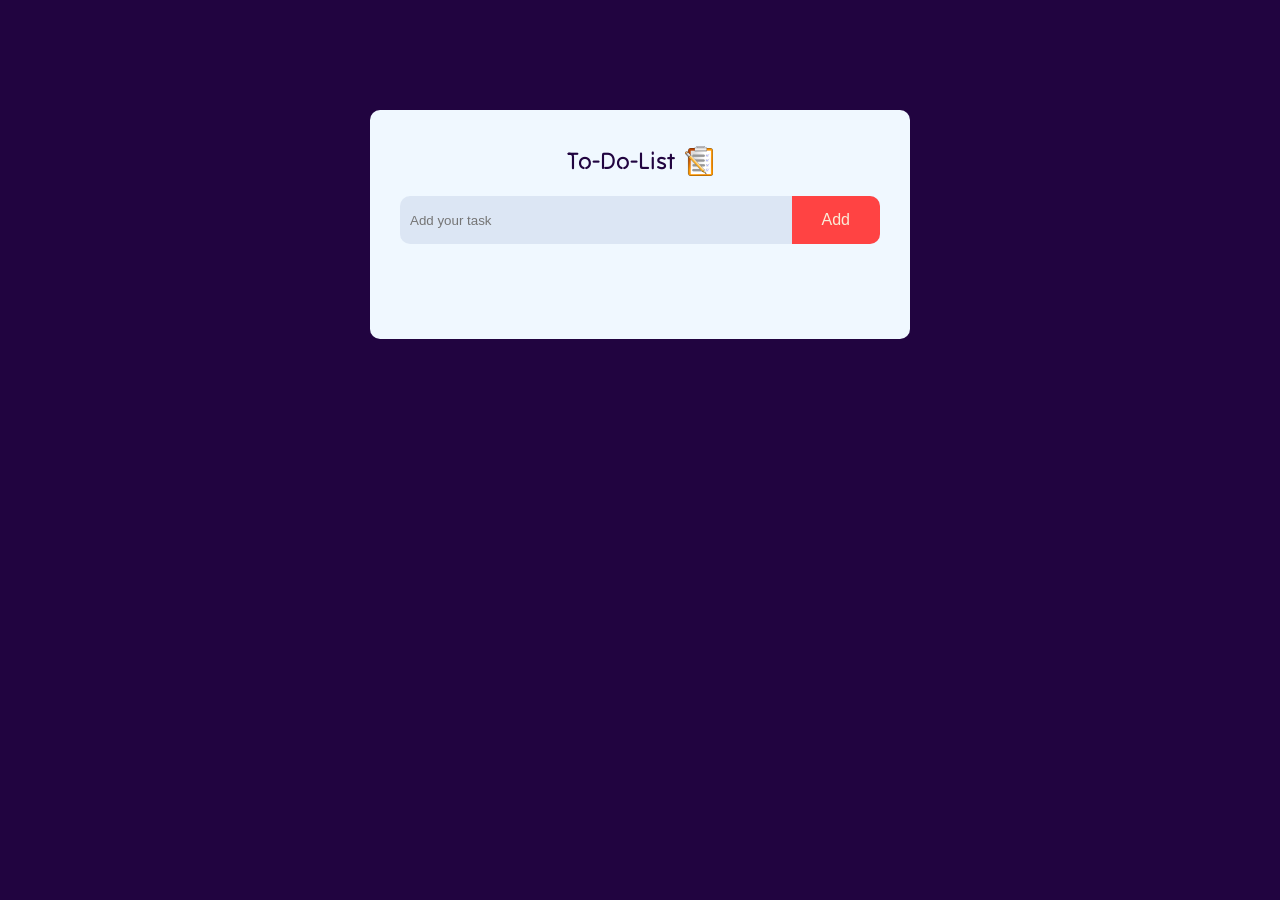
<file: Octanet_Intern_To_do _list/index.html>
<!DOCTYPE html>
<html lang="en">
<head>
    <meta charset="UTF-8">
    <meta name="viewport" content="width=device-width, initial-scale=1.0">
    <title>To-Do-List</title>
    <link rel="stylesheet" href="styles.css">
</head>
<body>
    <div class="container">
        <div class="to_do_container">
            <h2>To-Do-List  <img src="img/todo.png" alt="to-do"></h2>

            <div class="content">
                <input type="text" placeholder="Add your task" id="inputText" onkeydown="press(event)">
                <button id="button" onclick="addTask()">Add</button>
            </div>

            <ul class="list_container" id="listContainer">
                
            </ul>
        </div>
    </div>
    <script src="script.js"></script>
</body>
</html>
</file>
<file: Octanet_Intern_To_do _list/styles.css>
@import url('https://fonts.googleapis.com/css2?family=Tilt+Neon&display=swap');

*
{
    margin:0;
    padding:0;
    box-sizing: border-box;
}

body
{
    font-family: 'Tilt Neon', sans-serif;
}

.container
{
    width: 100%;
    min-height: 100vh;
    background-color: #210440;
    padding: 10px;
}

.to_do_container
{
    width: 100%;
    max-width:540px;
    background-color: aliceblue;
    margin: 100px auto 20px;
    padding: 35px 30px 70px;
    border-radius: 10px;
}
.to_do_container h2{
    color: #210440;
    display: flex;
    align-items: center;
    justify-content: center;
    margin-bottom: 20px;
}
.to_do_container h2 img{
    width: 28px;
    height: 30px;
    margin-left: 10px;
}

.content
{
    display: flex;
    align-items: center;
    justify-content: space-between;
    background-color: #c6d2e97d;
    margin-bottom: 25px;
    border-radius: 10px;
}

#inputText
{
    flex: 1;
    border: none;
    outline: none;
    background-color: transparent;
    padding: 10px;
}

#button
{
    border: none;
    outline: none;
    padding: 15px 30px;
    background-color: #FF4343;
    color: antiquewhite;
    font-size: 16px;
    border-top-right-radius:10px;
    border-bottom-right-radius: 10px;
    cursor: pointer;
}

ul li{
    list-style: none;
    font-size: 19px;
    padding: 10px 8px 10px 50px;
    cursor: pointer;
    user-select: none;
    position: relative;
}

ul li::before
{
    content: '';
    position: absolute;
    width: 28px;
    height: 28px;
    border-radius: 50%;
    background-image: url(/img/unchecked.png);
    background-size: cover;
    background-position: center;
    top:12px;
    left: 8px;

}

ul li.checked
{
    color: #55555596;
    text-decoration: line-through;
}

ul li.checked::before
{
    background-image: url(/img/yes.png);
}

ul li.checked::after
{
    content: '';
    position: absolute;
    width: 78px;
    height: 15px;
    background-image: url(/img/complet.png);
    background-size:cover;
    background-position: center;
    right: 50%;
    top: 15px;
    transform: rotate(1.5deg);

}

ul li span{
    position: absolute;
    right: 0;
    top: 5px;
    width: 40px;
    height: 40px;
    color: #55555596;
    font-size: 24px ;
    line-height: 40px;
    text-align: center;
    border-radius: 50%;
}

ul li span:hover
{
    background-color: #c6d2e97d;
}
</file>
